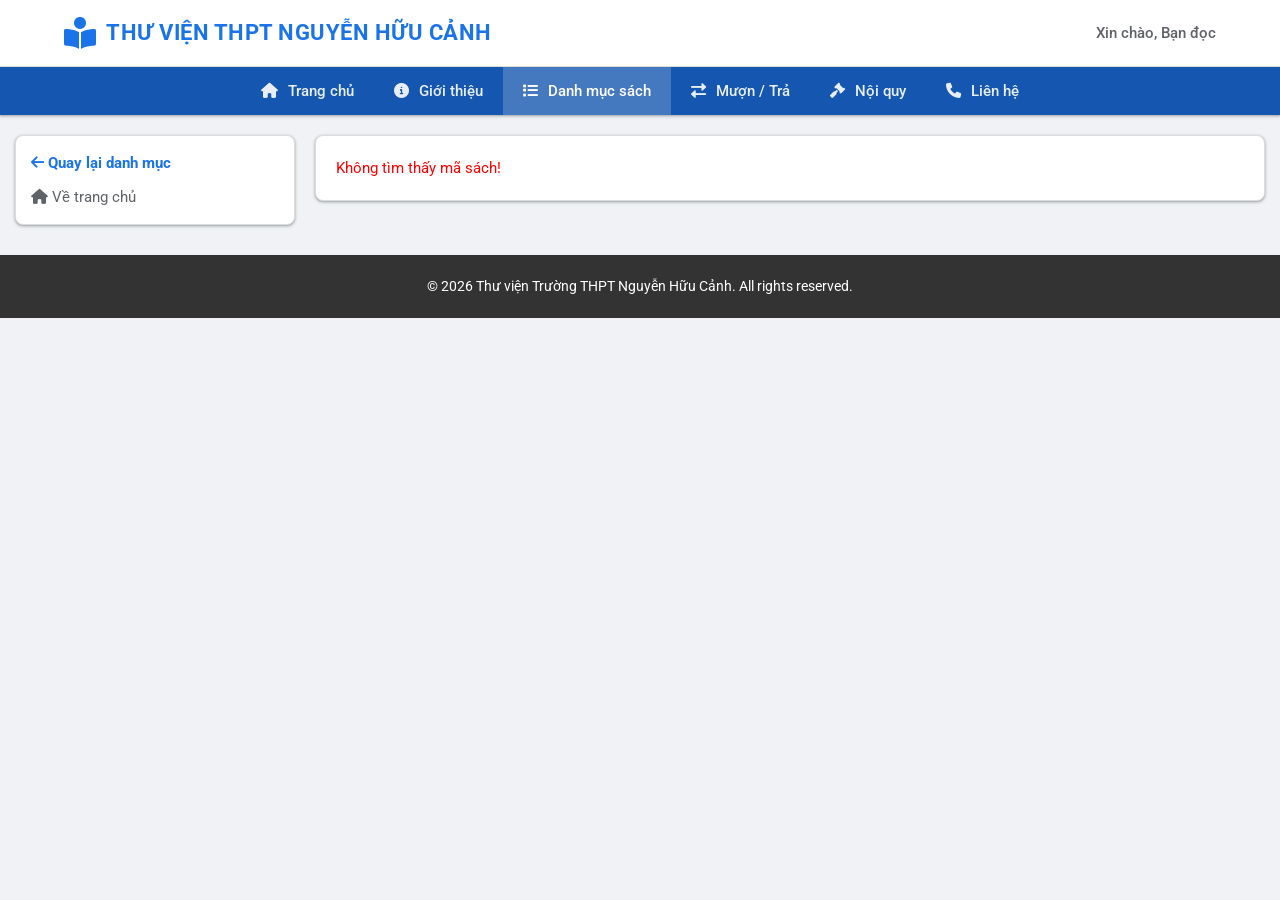
<file: detail.html>
<!DOCTYPE html>
<html lang="vi">

<head>
    <meta charset="UTF-8">
    <meta name="viewport" content="width=device-width, initial-scale=1.0">
    <title>Chi tiết sách - Thư viện THPT Nguyễn Hữu Cảnh</title>
    <link href="https://fonts.googleapis.com/css2?family=Roboto:wght@300;400;500;700&display=swap" rel="stylesheet">
    <link rel="stylesheet" href="https://cdnjs.cloudflare.com/ajax/libs/font-awesome/6.0.0/css/all.min.css">
    <link rel="stylesheet" href="style.css">
</head>

<body>

    <!-- HEADER / MENU -->
    <header class="header" id="home">
        <div class="header-top">
            <div class="logo">
                <i class="fas fa-book-reader"></i>
                <h1>THƯ VIỆN THPT NGUYỄN HỮU CẢNH</h1>
            </div>
            <div class="user-actions">
                <span class="welcome-text">Xin chào, Bạn đọc</span>
            </div>
        </div>
        <nav class="navbar">
            <ul class="nav-links">
                <li><a href="index.html"><i class="fas fa-home"></i> Trang chủ</a></li>
                <li><a href="index.html#intro"><i class="fas fa-info-circle"></i> Giới thiệu</a></li>
                <li><a href="books.html" class="active"><i class="fas fa-list"></i> Danh mục sách</a></li>
                <li><a href="index.html#borrow"><i class="fas fa-exchange-alt"></i> Mượn / Trả</a></li>
                <li><a href="index.html#rules"><i class="fas fa-gavel"></i> Nội quy</a></li>
                <li><a href="index.html#contact"><i class="fas fa-phone"></i> Liên hệ</a></li>
            </ul>
        </nav>
    </header>

    <div class="container">
        <!-- LEFT SIDEBAR (Minimal) -->
        <aside class="sidebar sidebar-left">
            <div class="card">
                <div class="card-body">
                    <a href="books.html"
                        style="display:block; color: var(--primary-color); font-weight:bold; margin-bottom: 10px;">
                        <i class="fas fa-arrow-left"></i> Quay lại danh mục
                    </a>
                    <a href="index.html" style="display:block; color: var(--text-light);">
                        <i class="fas fa-home"></i> Về trang chủ
                    </a>
                </div>
            </div>
        </aside>

        <!-- MAIN CONTENT (Detail View) -->
        <main class="main-content" style="grid-column: span 2;"> <!-- Make it wider -->

            <section class="card box-detail" id="bookDetailContainer">
                <!-- Content injected by JS -->
                <div style="padding: 50px; text-align: center;">
                    <i class="fas fa-spinner fa-spin" style="font-size: 2rem;"></i> Đang tải dữ liệu...
                </div>
            </section>

        </main>
    </div>

    <!-- TOAST CONTAINER -->
    <div id="toast-container"></div>

    <footer class="footer">
        <p>&copy; 2026 Thư viện Trường THPT Nguyễn Hữu Cảnh. All rights reserved.</p>
    </footer>

    <script src="script.js"></script>
    <script>
        // Inline init for detail page
        document.addEventListener('DOMContentLoaded', function () {
            // Check if we have an app instance (script.js should expose it or we create one)
            const app = new LibraryManager();

            const urlParams = new URLSearchParams(window.location.search);
            const bookId = urlParams.get('id');

            if (!bookId) {
                document.getElementById('bookDetailContainer').innerHTML = '<div style="padding:20px; color:red;">Không tìm thấy mã sách!</div>';
                return;
            }

            const book = app.findBook(bookId);
            if (!book) {
                document.getElementById('bookDetailContainer').innerHTML = '<div style="padding:20px; color:red;">Sách không tồn tại hoặc đã bị xóa.</div>';
                return;
            }

            // Render Detail View
            const statusClass = book.status === 'Còn' ? 'available' : 'borrowed';
            const statusText = book.status === 'Còn' ? 'Sẵn có' : `Đang mượn`;
            const statusColor = book.status === 'Còn' ? 'var(--success-color)' : 'var(--error-color)';

            const html = `
                <div class="card-header">
                    <h3><i class="fas fa-book-open"></i> Chi tiết sách: ${book.id}</h3>
                </div>
                <div class="card-body">
                    <div class="detail-grid" style="display: grid; grid-template-columns: 300px 1fr; gap: 30px;">
                        <div class="detail-left">
                            <img src="${book.image}" alt="${book.name}" style="width: 100%; border-radius: 8px; box-shadow: 0 4px 8px rgba(0,0,0,0.2);">
                            <div style="margin-top: 20px;">
                                <button class="btn-primary" onclick="requestBorrow('${book.id}')" style="width: 100%; margin-bottom: 10px;">
                                    <i class="fas fa-bookmark"></i> Mượn Sách Này
                                </button>
                            </div>
                        </div>
                        <div class="detail-right">
                            <h1 style="color: var(--secondary-color); font-size: 2rem; margin-bottom: 10px;">${book.name}</h1>
                            <p style="font-size: 1.1rem; color: #555; margin-bottom: 5px;"><strong>Tác giả:</strong> ${book.author}</p>
                            <p style="font-size: 1rem; color: #777; margin-bottom: 5px;"><strong>Thể loại:</strong> ${book.category}</p>
                            <p style="font-size: 1rem; margin-bottom: 20px;">
                                <strong>Tình trạng:</strong> 
                                <span style="font-weight: bold; color: ${statusColor}; border: 1px solid ${statusColor}; padding: 2px 8px; border-radius: 4px;">${statusText}</span>
                            </p>
                            
                            <hr style="border: 0; border-top: 1px solid #eee; margin: 20px 0;">
                            
                            <h3>Giới thiệu nội dung</h3>
                            <p style="line-height: 1.8; color: #333; margin-bottom: 30px;">
                                ${book.description}
                            </p>

                            <h3>Đọc thử</h3>
                            <div class="reader-view" style="background: #fdf6e3; padding: 20px; border-radius: 8px; border: 1px solid #ddd; max-height: 400px; overflow-y: auto;">
                                ${book.content}
                            </div>
                        </div>
                    </div>
                </div>
            `;

            document.getElementById('bookDetailContainer').innerHTML = html;
        });

        // Global function for the button
        function requestBorrow(id) {
            const name = prompt("Nhập tên người mượn để xác nhận:");
            if (name) {
                const app = new LibraryManager();
                const res = app.borrowBook(id, name);
                if (res.success) {
                    showToast(res.message, 'success');
                    setTimeout(() => location.reload(), 1500);
                } else {
                    showToast(res.message, 'error');
                }
            }
        }
    </script>
</body>

</html>
</file>
<file: style.css>
/* -------------------------------------------------------------------------- */
/*                               RESET & VARIABLES                            */
/* -------------------------------------------------------------------------- */
html {
    scroll-behavior: smooth;
}

:root {
    --primary-color: #1a73e8;
    /* Google Blue-ish */
    --secondary-color: #1557b0;
    /* Darker Blue */
    --accent-color: #fbbc04;
    /* Highlight/Warning */
    --text-dark: #202124;
    --text-light: #5f6368;
    --bg-body: #f0f2f5;
    --bg-white: #ffffff;
    --border-color: #dadce0;
    --shadow-sm: 0 1px 2px 0 rgba(60, 64, 67, 0.3), 0 1px 3px 1px rgba(60, 64, 67, 0.15);
    --shadow-md: 0 4px 6px -1px rgba(0, 0, 0, 0.1), 0 2px 4px -1px rgba(0, 0, 0, 0.06);
    --radius-sm: 4px;
    --radius-md: 8px;
    --success-color: #34d058;
    --error-color: #d93025;
}

* {
    box-sizing: border-box;
    margin: 0;
    padding: 0;
}

body {
    font-family: 'Roboto', sans-serif;
    background-color: var(--bg-body);
    color: var(--text-dark);
    line-height: 1.6;
    font-size: 15px;
}

ul,
ol {
    list-style: none;
    /* Reset default list style, add back where needed */
}

a {
    text-decoration: none;
    color: inherit;
    transition: color 0.2s;
}

/* -------------------------------------------------------------------------- */
/*                                   HEADER                                   */
/* -------------------------------------------------------------------------- */
.header {
    background-color: var(--bg-white);
    box-shadow: var(--shadow-sm);
    position: sticky;
    top: 0;
    z-index: 1000;
}

.header-top {
    display: flex;
    justify-content: space-between;
    align-items: center;
    padding: 15px 5%;
    border-bottom: 1px solid var(--border-color);
}

.logo {
    display: flex;
    align-items: center;
    gap: 10px;
    color: var(--primary-color);
}

.logo i {
    font-size: 2rem;
}

.logo h1 {
    font-size: 1.4rem;
    font-weight: 700;
    text-transform: uppercase;
    letter-spacing: 0.5px;
}

.user-actions .welcome-text {
    font-weight: 500;
    color: var(--text-light);
}

/* Navbar */
.navbar {
    background-color: var(--secondary-color);
    color: white;
}

.nav-links {
    display: flex;
    justify-content: center;
    padding: 0;
}

.nav-links li a {
    display: block;
    padding: 12px 20px;
    color: rgba(255, 255, 255, 0.9);
    font-weight: 500;
    font-size: 0.95rem;
}

.nav-links li a:hover,
.nav-links li a.active {
    background-color: rgba(255, 255, 255, 0.2);
    color: white;
}

.nav-links li a i {
    margin-right: 6px;
}

/* -------------------------------------------------------------------------- */
/*                                   LAYOUT                                   */
/* -------------------------------------------------------------------------- */
.container {
    max-width: 1400px;
    margin: 20px auto;
    padding: 0 15px;
    display: grid;
    grid-template-columns: 280px 1fr 280px;
    /* Left Sidebar - Main - Right Sidebar */
    gap: 20px;
}

.sidebar {
    display: flex;
    flex-direction: column;
    gap: 20px;
}

.main-content {
    display: flex;
    flex-direction: column;
    gap: 20px;
}

/* -------------------------------------------------------------------------- */
/*                                 COMPONENTS                                 */
/* -------------------------------------------------------------------------- */
.card {
    background: var(--bg-white);
    border-radius: var(--radius-md);
    box-shadow: var(--shadow-sm);
    overflow: hidden;
    border: 1px solid var(--border-color);
}

.card:hover {
    box-shadow: var(--shadow-md);
    transition: box-shadow 0.3s ease;
}

.card-header {
    background-color: #f8f9fa;
    padding: 12px 15px;
    border-bottom: 1px solid var(--border-color);
    display: flex;
    justify-content: space-between;
    align-items: center;
}

.card-header h3 {
    font-size: 1.1rem;
    color: var(--secondary-color);
    font-weight: 600;
    display: flex;
    align-items: center;
    gap: 8px;
}

.card-body {
    padding: 15px;
}

/* Custom Lists (Sidebar) */
.info-list li,
.contact-list li,
.member-list li {
    margin-bottom: 10px;
    font-size: 0.95rem;
    color: var(--text-dark);
}

.info-list li i,
.contact-list li i {
    color: var(--primary-color);
    width: 20px;
    text-align: center;
    margin-right: 5px;
}

.rules-list {
    list-style-type: decimal;
    padding-left: 20px;
}

.rules-list li {
    margin-bottom: 8px;
    font-size: 0.9rem;
}

.highlight {
    color: #c5221f;
    /* Red */
    font-weight: bold;
}

/* Images */
.box-image img {
    width: 100%;
    height: auto;
    border-radius: var(--radius-sm);
    display: block;
}

.book-cover {
    width: 40px;
    height: 60px;
    object-fit: cover;
    border-radius: 2px;
    box-shadow: 0 1px 2px rgba(0, 0, 0, 0.1);
}

.caption {
    margin-top: 8px;
    font-size: 0.85rem;
    color: var(--text-light);
    font-style: italic;
    text-align: center;
}

/* Tables */
.table-responsive {
    overflow-x: auto;
}

.table-custom {
    width: 100%;
    border-collapse: collapse;
    font-size: 0.95rem;
}

.table-custom th,
.table-custom td {
    padding: 12px;
    text-align: left;
    border-bottom: 1px solid var(--border-color);
}

.table-custom th {
    background-color: #f1f3f4;
    color: var(--secondary-color);
    font-weight: 600;
}

.table-custom tr:last-child td {
    border-bottom: none;
}

.table-custom tr:hover {
    background-color: #f8f9fa;
}

.status {
    display: inline-block;
    padding: 4px 8px;
    border-radius: 12px;
    font-size: 0.8rem;
    font-weight: 500;
}

.status.available {
    background-color: #e6f4ea;
    color: #137333;
}

.status.borrowed {
    background-color: #fce8e6;
    color: #c5221f;
}

/* Forms */
.form-group {
    margin-bottom: 15px;
}

.form-group label {
    display: block;
    margin-bottom: 5px;
    font-weight: 500;
    font-size: 0.9rem;
}

.input-icon {
    position: relative;
}

.input-icon i {
    position: absolute;
    left: 10px;
    top: 50%;
    transform: translateY(-50%);
    color: var(--text-light);
}

.input-icon input {
    padding-left: 35px;
    /* Space for icon */
}

input[type="text"] {
    width: 100%;
    padding: 10px;
    border: 1px solid var(--border-color);
    border-radius: var(--radius-sm);
    font-size: 0.95rem;
}

input[type="text"]:focus {
    outline: none;
    border-color: var(--primary-color);
    box-shadow: 0 0 0 2px rgba(26, 115, 232, 0.2);
}

.radio-group {
    display: flex;
    gap: 20px;
}

.radio-label {
    display: flex;
    align-items: center;
    gap: 5px;
    cursor: pointer;
}

/* Buttons */
button {
    cursor: pointer;
    font-family: inherit;
    border: none;
    border-radius: var(--radius-sm);
    font-weight: 500;
    transition: background 0.2s;
}

.btn-primary {
    background-color: var(--primary-color);
    color: white;
    padding: 10px 20px;
    width: 100%;
    text-align: center;
}

.btn-primary:hover {
    background-color: var(--secondary-color);
}

.btn-success {
    background-color: var(--success-color);
    color: white;
    padding: 8px 15px;
}

.btn-success:hover {
    background-color: #28a745;
}

/* Simple Search Bar (Right Sidebar) */
.search-bar {
    display: flex;
    gap: 5px;
}

.search-bar button {
    background-color: var(--secondary-color);
    color: white;
    padding: 0 15px;
}

/* Mini Search in Header Card */
.search-wrap-mini input {
    padding: 5px 10px;
    font-size: 0.85rem;
    border: 1px solid var(--border-color);
}

/* Members List */
.member-list {
    display: grid;
    grid-template-columns: 1fr;
    gap: 5px;
}

.member-list li {
    border-bottom: 1px dashed var(--border-color);
    padding-bottom: 5px;
    display: flex;
    gap: 10px;
}

.member-list li span {
    font-weight: bold;
    color: var(--text-light);
    width: 20px;
}

/* Footer */
.footer {
    text-align: center;
    padding: 20px;
    background-color: #333;
    color: #fff;
    margin-top: 30px;
    font-size: 0.9rem;
}

/* -------------------------------------------------------------------------- */
/*                             COOL FEATURES CSS                              */
/* -------------------------------------------------------------------------- */

/* Stats Container */
.stats-container {
    display: grid;
    grid-template-columns: repeat(auto-fit, minmax(200px, 1fr));
    gap: 20px;
    margin-bottom: 10px;
}

.stat-card {
    background: white;
    padding: 20px;
    border-radius: var(--radius-md);
    box-shadow: var(--shadow-sm);
    display: flex;
    align-items: center;
    gap: 15px;
    border-left: 4px solid #ccc;
}

.stat-card.blue {
    border-left-color: var(--primary-color);
}

.stat-card.red {
    border-left-color: var(--error-color);
}

.stat-card.green {
    border-left-color: var(--success-color);
}

.stat-card .icon {
    font-size: 2rem;
    opacity: 0.8;
}

.stat-card.blue .icon {
    color: var(--primary-color);
}

.stat-card.red .icon {
    color: var(--error-color);
}

.stat-card.green .icon {
    color: var(--success-color);
}

.stat-card .info h3 {
    font-size: 0.9rem;
    color: var(--text-light);
    margin-bottom: 5px;
}

.stat-card .info span {
    font-size: 1.5rem;
    font-weight: bold;
    color: var(--text-dark);
}

/* Toasts */
#toast-container {
    position: fixed;
    bottom: 20px;
    right: 20px;
    z-index: 9999;
    display: flex;
    flex-direction: column;
    gap: 10px;
}

.toast {
    min-width: 250px;
    background-color: white;
    color: var(--text-dark);
    padding: 15px 20px;
    border-radius: var(--radius-md);
    box-shadow: var(--shadow-md);
    display: flex;
    align-items: center;
    gap: 10px;
    border-left: 5px solid #333;
    animation: slideIn 0.3s ease-out forwards;
    opacity: 0;
}

.toast.success {
    border-left-color: var(--success-color);
}

.toast.success i {
    color: var(--success-color);
}

.toast.error {
    border-left-color: var(--error-color);
}

.toast.error i {
    color: var(--error-color);
}

@keyframes slideIn {
    from {
        transform: translateX(100%);
        opacity: 0;
    }

    to {
        transform: translateX(0);
        opacity: 1;
    }
}

@keyframes fadeOut {
    to {
        transform: translateX(100%);
        opacity: 0;
    }
}

/* Activity Log */
.activity-list {
    max-height: 300px;
    overflow-y: auto;
}

.activity-list li {
    padding: 10px 0;
    border-bottom: 1px solid #eee;
    font-size: 0.9rem;
}

.activity-list li:last-child {
    border-bottom: none;
}

.activity-time {
    display: block;
    font-size: 0.75rem;
    color: var(--text-light);
    margin-top: 2px;
}

/* -------------------------------------------------------------------------- */
/*                               RESPONSIVENESS                               */
/* -------------------------------------------------------------------------- */
@media (max-width: 992px) {
    .container {
        grid-template-columns: 240px 1fr;
        /* Drop Right sidebar to bottom or stack */
    }

    .sidebar-right {
        grid-column: 1 / -1;
        /* Make right sidebar take full width at bottom or move it */
        display: grid;
        grid-template-columns: repeat(auto-fit, minmax(250px, 1fr));
        /* Grid inside sidebar */
        gap: 20px;
    }
}

@media (max-width: 768px) {
    .container {
        grid-template-columns: 1fr;
        /* Stack everything */
    }

    .sidebar-left,
    .sidebar-right,
    .main-content {
        order: unset;
        /* Default order */
    }

    /* Order for Mobile: Header -> Main -> Sidebars */
    .sidebar-left {
        order: 2;
    }

    .main-content {
        order: 1;
    }

    .sidebar-right {
        order: 3;
    }

    .header-top {
        flex-direction: column;
        gap: 10px;
        text-align: center;
    }

    .nav-links {
        flex-wrap: wrap;
    }


    /* -------------------------------------------------------------------------- */
    /*                                MODAL CSS                                   */
    /* -------------------------------------------------------------------------- */
    .modal-overlay {
        position: fixed;
        top: 0;
        left: 0;
        width: 100%;
        height: 100%;
        background: rgba(0, 0, 0, 0.6);
        display: none;
        /* Hidden by default */
        justify-content: center;
        align-items: center;
        z-index: 2000;
    }

    .modal-overlay.open {
        display: flex;
    }

    .modal-content {
        background: white;
        width: 90%;
        max-width: 800px;
        border-radius: var(--radius-md);
        position: relative;
        max-height: 90vh;
        /* Allow scrolling if too tall */
        overflow-y: auto;
        animation: zoomIn 0.3s ease;
    }

    @keyframes zoomIn {
        from {
            transform: scale(0.9);
            opacity: 0;
        }

        to {
            transform: scale(1);
            opacity: 1;
        }
    }

    .modal-close {
        position: absolute;
        top: 10px;
        right: 15px;
        font-size: 2rem;
        background: none;
        border: none;
        cursor: pointer;
        color: #666;
    }

    .modal-close:hover {
        color: #000;
    }

    .modal-body {
        display: grid;
        grid-template-columns: 250px 1fr;
        gap: 30px;
        padding: 30px;
    }

    .modal-left {
        text-align: center;
    }

    .modal-left img {
        width: 100%;
        border-radius: var(--radius-sm);
        box-shadow: var(--shadow-md);
    }

    .modal-right h2 {
        margin-bottom: 5px;
        color: var(--secondary-color);
    }

    .modal-meta {
        margin-bottom: 20px;
        color: var(--text-light);
        font-size: 0.95rem;
    }

    /* Tabs */
    .modal-tabs {
        display: flex;
        border-bottom: 2px solid #eee;
        margin-bottom: 15px;
    }

    .tab-btn {
        background: none;
        border: none;
        padding: 10px 20px;
        font-size: 1rem;
        font-weight: 500;
        cursor: pointer;
        border-bottom: 3px solid transparent;
        transition: all 0.2s;
    }

    .tab-btn:hover {
        color: var(--primary-color);
    }

    .tab-btn.active {
        color: var(--primary-color);
        border-bottom-color: var(--primary-color);
    }

    .tab-content {
        display: none;
        min-height: 150px;
    }

    .tab-content.active {
        display: block;
    }

    #modalDesc {
        line-height: 1.7;
        color: #444;
    }

    /* Reader View */
    .reader-view {
        background: #fdf6e3;
        /* Paper-ish color */
        color: #333;
        padding: 20px;
        border-radius: 4px;
        max-height: 300px;
        overflow-y: auto;
        font-family: 'Times New Roman', serif;
        /* Or serif fallback */
        line-height: 1.8;
    }

    .modal-actions {
        margin-top: 20px;
        text-align: right;
    }

    /* Response for Modal */
    @media (max-width: 768px) {
        .modal-body {
            grid-template-columns: 1fr;
            /* Stack */
        }

        .modal-left img {
            max-width: 150px;
            /* Smaller image on mobile */
        }

        .modal-content {
            width: 95%;
            margin: 10px;
        }
    }
</file>
